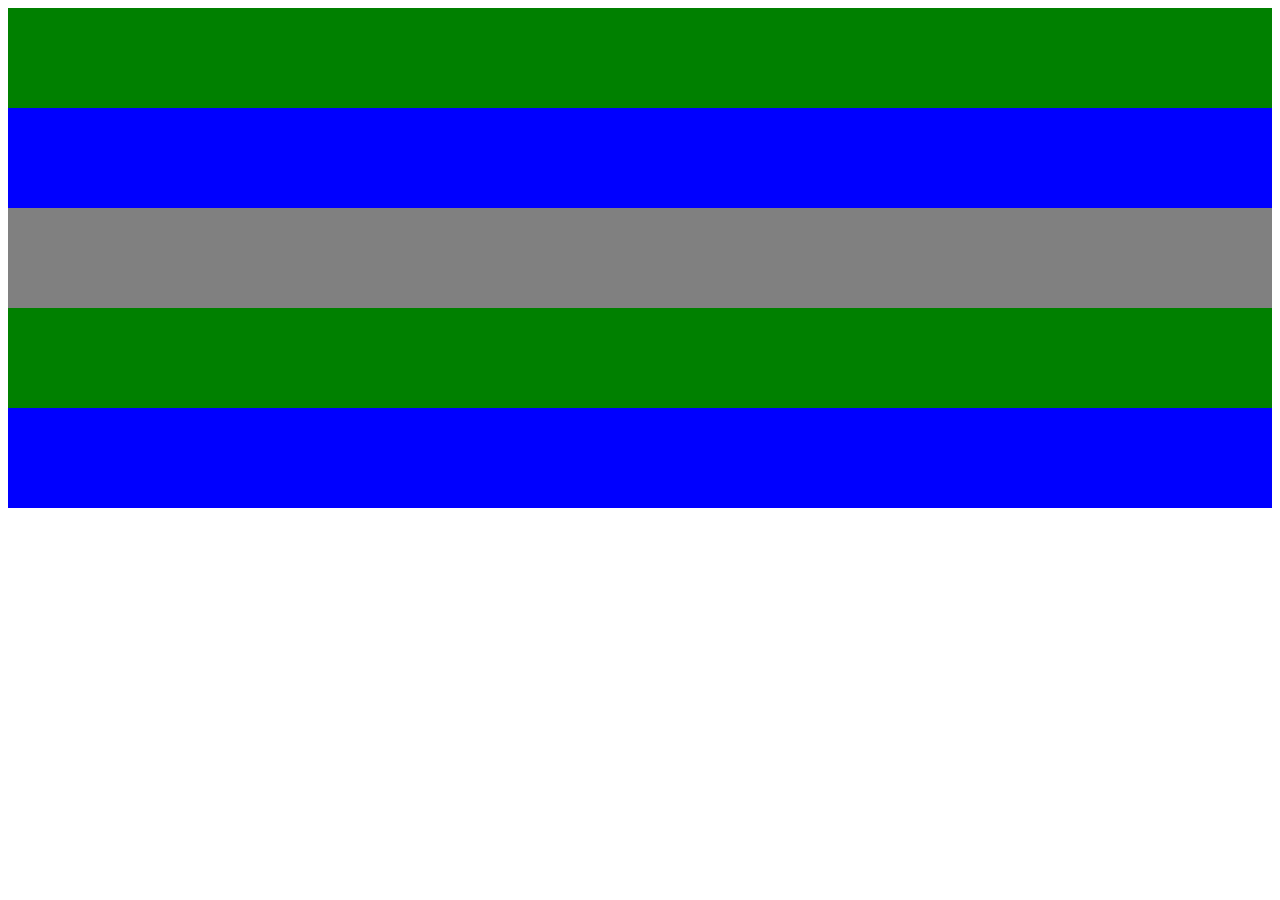
<file: html/questao_3.html>
<!DOCTYPE html>
<html lang="pt-br">
  <head>
    <meta charset="UTF-8" />
    <meta name="viewport" content="width=device-width, inicial-scale=1.0" />
    <title>Questão 4</title>
    <link rel="stylesheet" href="../css/questao_3.css" />
  </head>
  <body>
    <div id="cor_tela1" class="tela"></div>
    <div id="cor_tela2" class="tela"></div>
    <div id="cor_tela3" class="tela"></div>
    <div id="cor_tela4" class="tela"></div>
    <div id="cor_tela5" class="tela"></div>   
  </body>
</html>
</file>
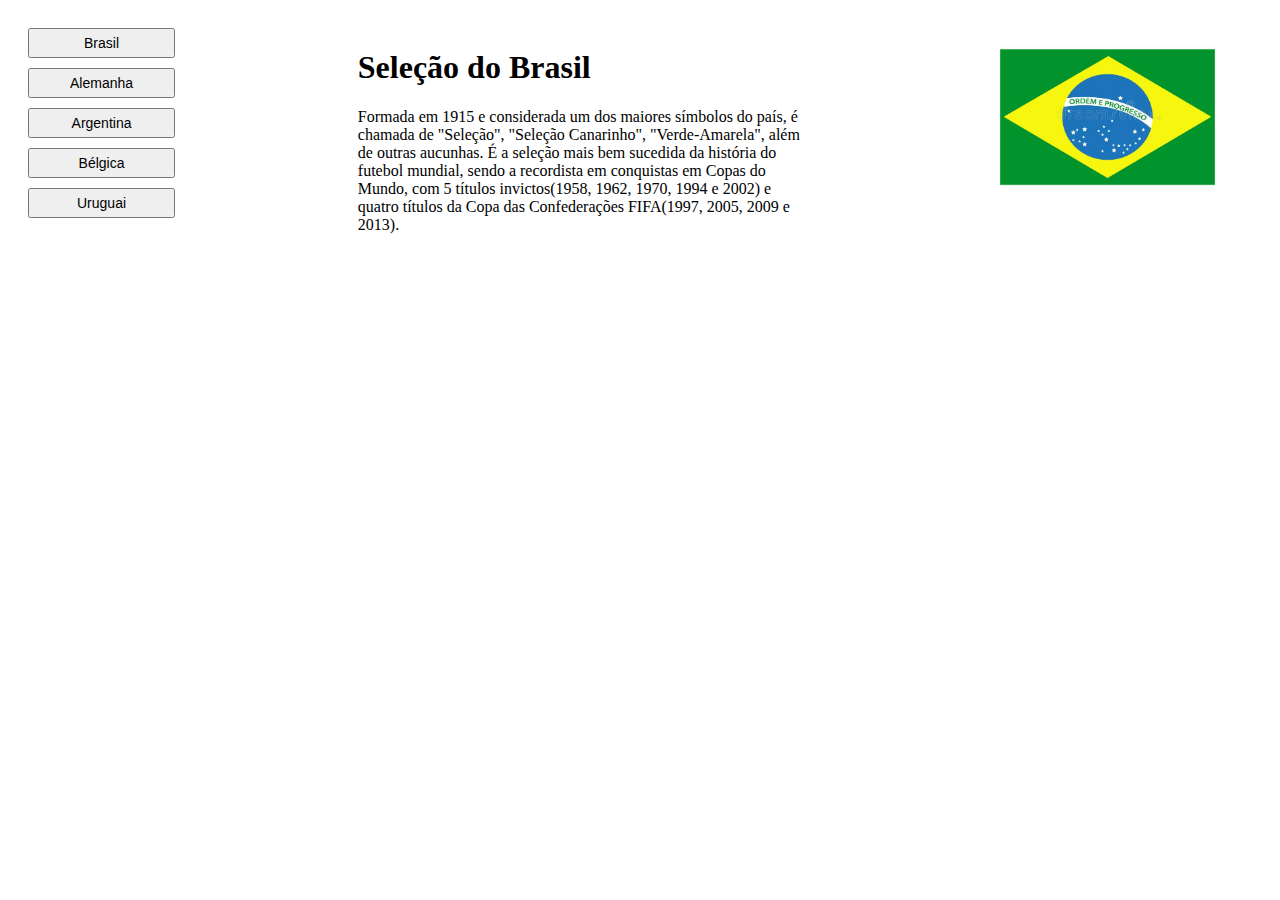
<file: html/questao_4.html>
<!DOCTYPE html>
<html lang="pt-br">
  <head>
    <meta charset="UTF-8" />
    <meta name="viewport" content="width=device-width, inicial-scale=1.0" />
    <title>Questão 4</title>
    <link rel="stylesheet" href="../css/questao_4.css" />
  </head>
  <body>

    <div id="seleção">
        <button>Brasil</button>
        <button>Alemanha</button>
        <button>Argentina</button>
        <button>Bélgica</button>
        <button>Uruguai</button>   
    </div>

    <div id="texto">
        <h1>Seleção do Brasil</h1>
        <p>
            Formada em 1915 e considerada um dos maiores símbolos do país, é<br>
            chamada de "Seleção", "Seleção Canarinho", "Verde-Amarela", além<br>
            de outras aucunhas. É a seleção mais bem sucedida da história do<br>
            futebol mundial, sendo a recordista em conquistas em Copas do   <br>
            Mundo, com 5 títulos invictos(1958, 1962, 1970, 1994 e 2002) e  <br>
            quatro títulos da Copa das Confederações FIFA(1997, 2005, 2009 e<br>
            2013).
        </p>
    </div>

    <div id="bandeira">
        <img src="../img/bandeira.jpg" alt="Imagem indisponível">
    </div>
    
  </body>
</html>
</file>
<file: css/questao_3.css>
@media (min-width: 0px) and (max-width: 768px) {
    #cor_tela1{
        height: 720px;
        margin: 100px;
        padding: 100px;
        background-color: green;
    }
}

@media (min-width: 769px) {
    #cor_tela1{
        height: 100px;
        background-color: green;
    }
}

@media (min-width: 769px) {
    #cor_tela2{
        height: 100px;
        background-color: blue;
    }
}


@media (min-width: 1280px) {
    #cor_tela3{
        height: 100px;
        background-color: gray;
    }

    #cor_tela4{
        height: 100px;
        background-color: green;
    }


    #cor_tela5{
        height: 100px;  
        background-color: blue;
    }
}
</file>
<file: css/questao_4.css>
#seleção {
    display: flex;
    flex-direction: column; 
}

#seleção button{
    margin-right: 10px;
    padding: 5px 40px;
    font-size: 14px;
    cursor: pointer;
    margin-bottom: 10px;
}


@media (min-width: 0px) and (max-width: 768px) {
    body {
        display: flex;
        justify-content:space-between;
        padding: 20px;
        flex-direction: column;
        align-items: center;
    }
    
    #seleção button{
        padding: 5px 120px;
        font-size: 14px;
        cursor: pointer;
        margin-bottom: 10px;
    }
    


    #bandeira img{  
        height: 0px;
        margin-right: 10px;
    }
}


@media (min-width: 769px) {
    body {
        display: flex;
        justify-content:space-between;
        padding: 20px;
    }
    
    #bandeira img{  
        height: 0px;
        margin-right: 10px;
    }
}



@media (min-width: 1280px) {
    body {
        display: flex;
        justify-content:space-between;
        padding: 20px;
    }
    
    #bandeira img{  
        height: 170px;
        margin-right: 10px;
    }
}
</file>
